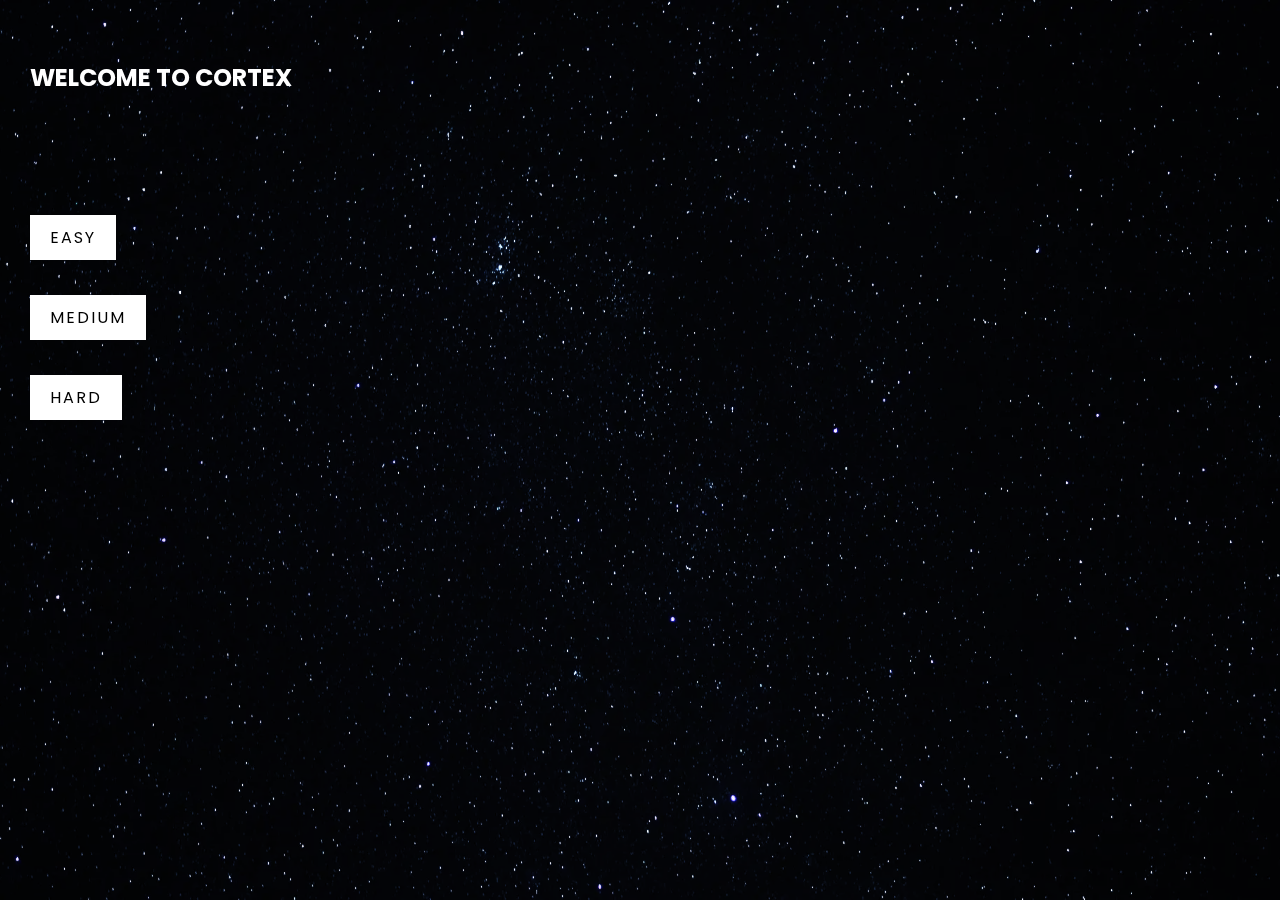
<file: index.html>
<!DOCTYPE html>
<html lang="en">
<head>
    <meta charset="UTF-8">
    <meta http-equiv="X-UA-Compatible" content="IE=edge">
    <meta name="viewport" content="width=device-width, initial-scale=1.0">
    <link rel="stylesheet" type="text/css" href="./indexCss/stylesheet.css">
    <title>Brainee | Welcome </title>
</head>
<body>
    <section class="showcase">
        <header>
        <h2 class="logo">
            Welcome To Cortex
        </h2>
    </header>


    <div class="overlay"></div>


    <div class="text">
        <br>
        <a id="first-mode" href="easy.html">EASY</a>
        <br>
        <br>
        <a  href="medium.html">MEDIUM</a>
        <br>
        <br>
        <a  href="hard.html">HARD</a>
        <br>
    </div>
</section>


</body>
</html>
</file>
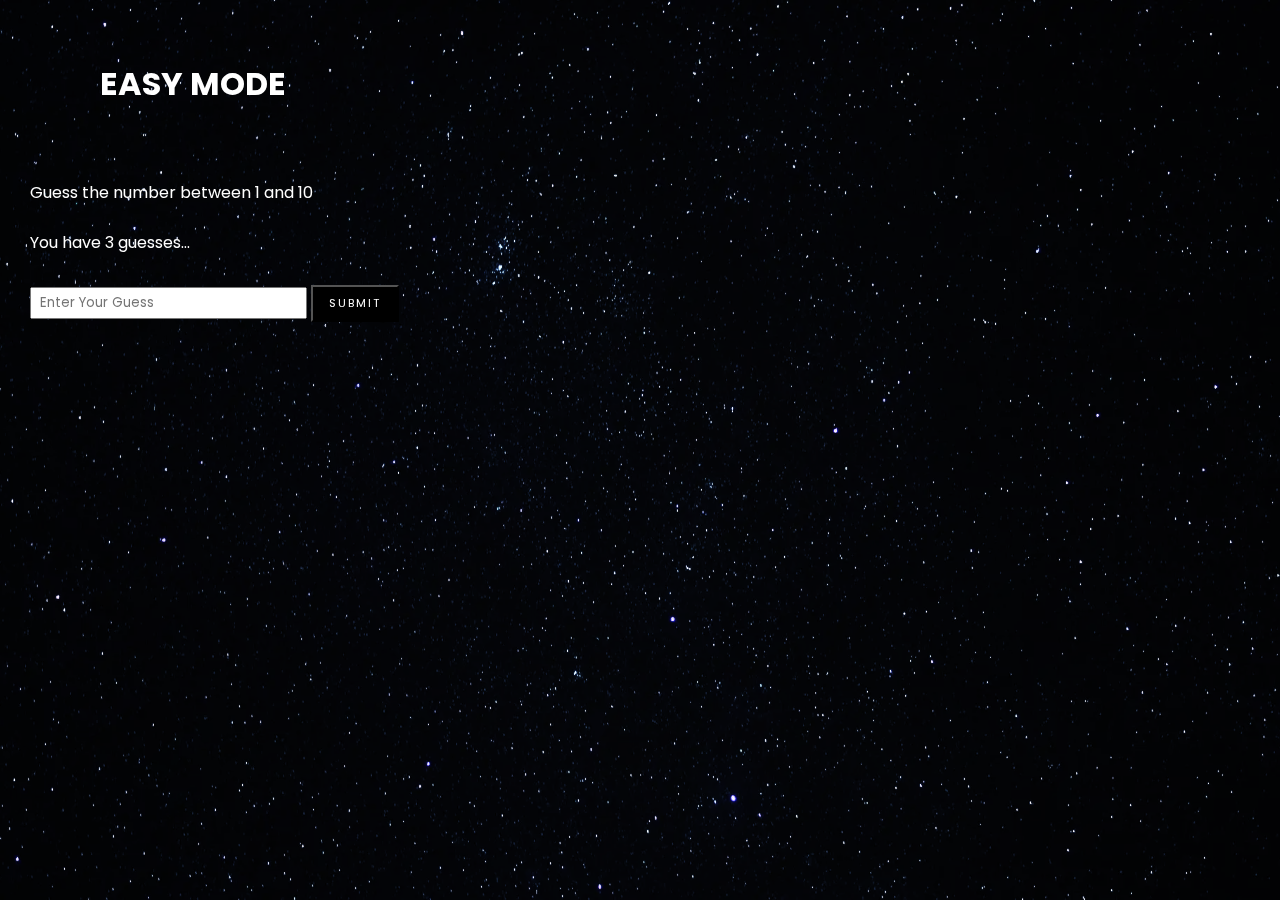
<file: easy.html>
<!DOCTYPE html>
<html lang="en">
<head>
    <meta charset="UTF-8">
    <meta http-equiv="X-UA-Compatible" content="IE=edge">
    <meta name="viewport" content="width=device-width, initial-scale=1.0">
    <link rel="stylesheet" type="text/css" href="./easyCss/stylesheet.css">
    <title>Easy Mode | Brainee</title>
</head>
<body>
    <section class="showcase">
        <div class="container">
                <header>
                    <h1 class="logo">Easy Mode</h1>
                </header>


                <div class="overlay"></div>


            <div id="game">
                <div class="text">
                    <p class="main-p">
                        Guess the number between <span class="min-num"></span> and <span class="max-num"></span>
                        <br>
                        <br>
                        You have 3 guesses...
                    </p>
                    <div class="main-input">
                        <input type="number" id="guess-input" placeholder="Enter Your Guess">
                        <input type="submit" value="submit" id="guess-btn">
                    </div>
                    <p class="message"></p>
                </div>
            </div>
        </div>
    </section>


    <script src="./JS files/easy.js"></script>
</body>
</html>
</file>
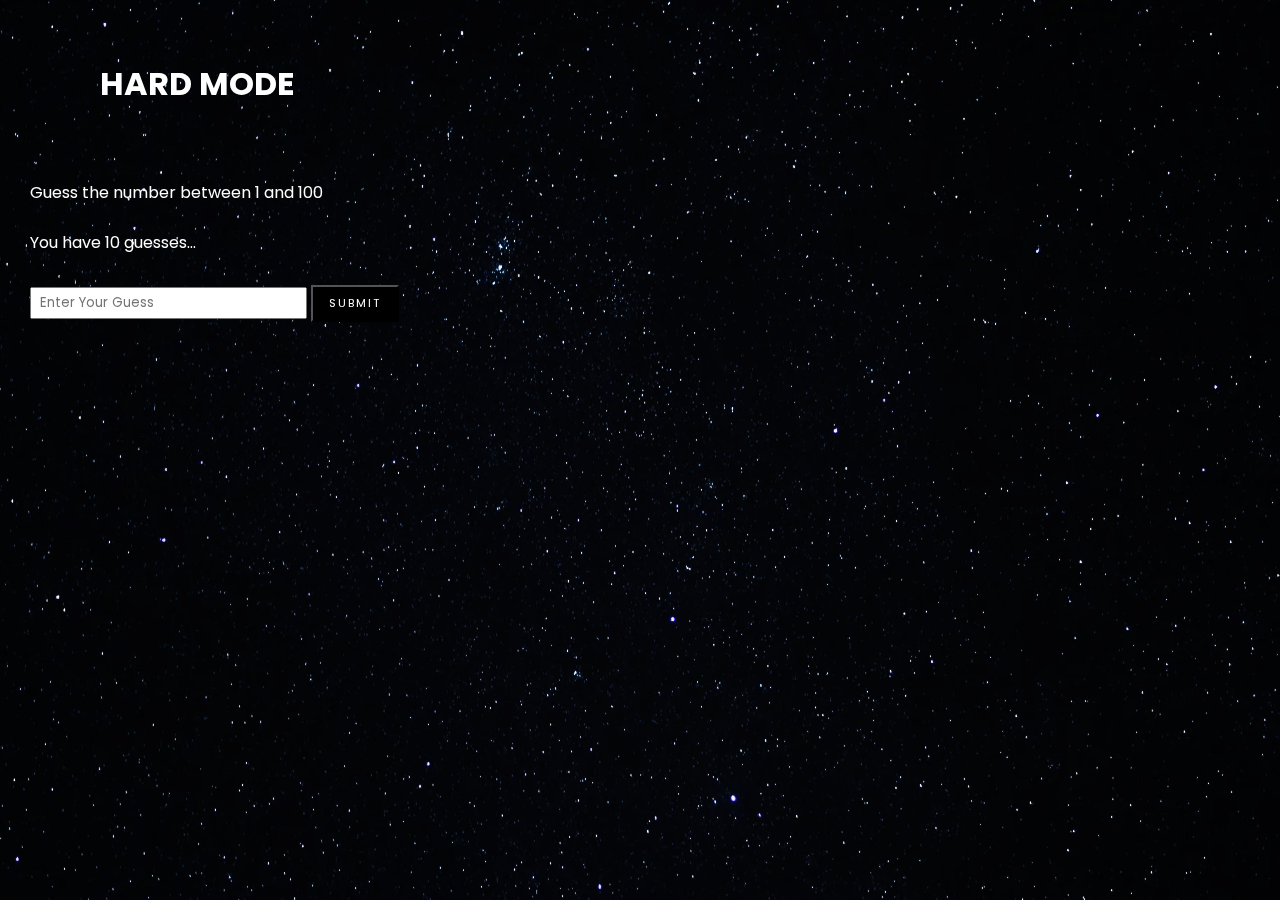
<file: hard.html>
<!DOCTYPE html>
<html lang="en">
<head>
    <meta charset="UTF-8">
    <meta http-equiv="X-UA-Compatible" content="IE=edge">
    <meta name="viewport" content="width=device-width, initial-scale=1.0">
    <link rel="stylesheet" type="text/css" href="./hardCss/stylesheet.css">
    <title>Hard Mode | Brainee</title>
</head>
<body>
    <section class="showcase">
        <div class="container">
                <header>
                    <h1 class="logo">Hard Mode</h1>
                </header>


                <div class="overlay"></div>


            <div id="game">
                <div class="text">
                    <p class="main-p">
                        Guess the number between <span class="min-num"></span> and <span class="max-num"></span>
                        <br>
                        <br>
                        You have 10 guesses...
                    </p>
                    <div class="main-input">
                        <input type="number" id="guess-input" placeholder="Enter Your Guess">
                        <input type="submit" value="submit" id="guess-btn">
                    </div>
                    <p class="message"></p>
                </div>
            </div>
        </div>
    </section>


    <script src="./JS files/hard.js"></script>
</body>
</html>
</file>
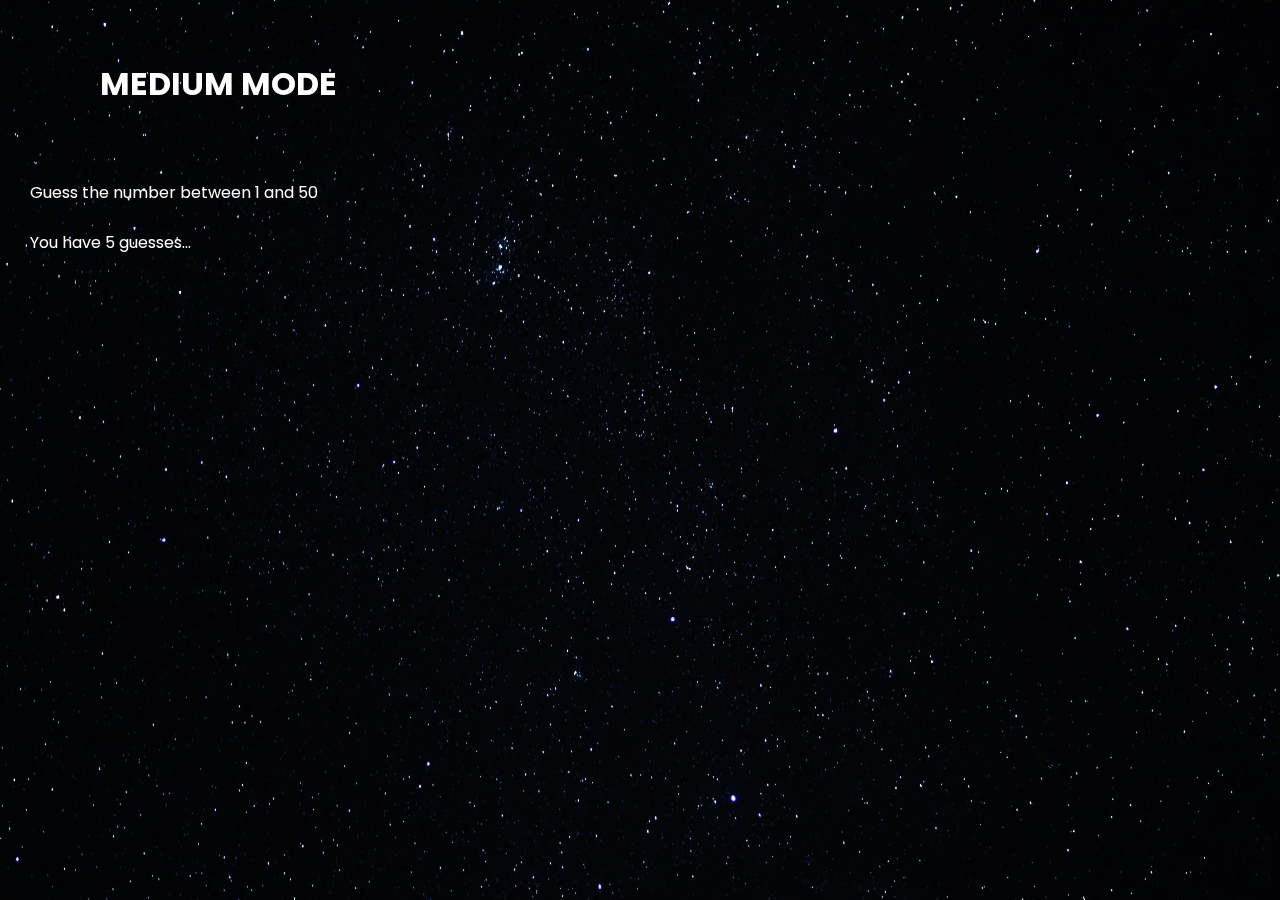
<file: medium.html>
<!DOCTYPE html>
<html lang="en">
<head>
    <meta charset="UTF-8">
    <meta http-equiv="X-UA-Compatible" content="IE=edge">
    <meta name="viewport" content="width=device-width, initial-scale=1.0">
    <link rel="stylesheet" type="text/css" href="./mediumCss/stylesheet.css">
    <title>Medium Mode | Brainee</title>
</head>
<body>
    <section class="showcase">
        <div class="container">
                <header>
                    <h1 class="logo">Medium Mode</h1>
                </header>


                <div class="overlay"></div>


            <div id="game">
                <div class="text">
                    <p class="main-p">
                        Guess the number between <span class="min-num"></span> and <span class="max-num"></span>
                        <br>
                        <br>
                        You have 5 guesses...
                    </p>
                    <div class="main-input">
                        <input type="number" id="guess-input" placeholder="Enter Your Guess">
                        <input type="submit" value="submit" id="guess-btn">
                    </div>
                    <p class="message"></p>
                </div>
            </div>
        </div>
    </section>


    <script src="./JS files/advanced.js"></script>
</body>
</html>
</file>
<file: indexCss/stylesheet.css>
@import url('https://fonts.googleapis.com/css2?family=Poppins:wght@200;300;400;500;600;700;800&display=swap');

*{
    box-sizing: border-box;
    margin: 0;
    padding: 0;
    font-family: 'poppins', sans-serif;
}

a{
    text-decoration: none;
    color: white;
}

.showcase{
    position: absolute;
    right: 0;
    width: 100%;
    min-height: 100vh;
    z-index: 2;
    transition: 1s;
    background: url('../images/img.webp') no-repeat center center/cover;
    color: white;
    overflow: hidden;
}

.showcase header{
    position: absolute;
    top: 0;
    bottom: 30;
    left: 0;
    width: 100%;
    padding: 60px 30px;
    z-index: 1000;
    margin: 0;
}

.logo{
    text-transform: uppercase;
    cursor: pointer;
}

.overlay{
    position: absolute;
    top: 0;
    left: 0;
    width: 100%;
    height: 100%;
    background-color: rgb(22 33 55);
    mix-blend-mode: overlay;
}

.text{
    position: relative;
    z-index: 2;
    top: 150px;
    padding: 30px;
}

.text a{
    display: inline-block;
    font-size: 1em;
    background: white;
    padding: 10px 20px;
    text-decoration: none;
    color: black;
    margin-top: 10px;
    text-transform: uppercase;
    letter-spacing: 2px;
    transition: 0.2s;
}

.text a:hover{
    letter-spacing: 6px;
}



@media(max-width: 798px){
    .showcase header h2{
        padding: 0px; 
        padding-top: 20px;
        font-size: 20px;
    }
    .text a{
        font-size: 13px;
        padding: 8px 13px;
    }

    #first-mode{
        margin-top: 40px;
    }
}

@media(max-width: 498px){
    .showcase header h2{
        padding: 0px; 
        padding-top: 20px;
        font-size: 13px;
    }
}
</file>
<file: easyCss/stylesheet.css>
@import url('https://fonts.googleapis.com/css2?family=Poppins:wght@200;300;400;500;600;700;800&display=swap');

*{
    box-sizing: border-box;
    margin: 0;
    padding: 0;
    font-family: 'poppins', sans-serif;
    scroll-behavior: smooth;
}


.showcase{
    position: absolute;
    right: 0;
    width: 100%;
    min-height: 100vh;
    z-index: 2;
    transition: 1s;
    background-color: black;
    background: url('../images/img.webp') no-repeat center center/cover;
    color: white;
    transition: 1s;
    overflow: hidden;
}

.showcase header{
    position: absolute;
    top: 0;
    bottom: 30;
    left: 0;
    width: 100%;
    padding: 60px 100px;
    z-index: 1000;
    display: flex;
    align-items: center;
    justify-content: space-between;
}

.logo{
    text-transform: uppercase;
    cursor: pointer;
}

.overlay{
    position: absolute;
    top: 0;
    left: 0;
    width: 100%;
    height: 100%;
    background-color: rgb(22 33 55);
    mix-blend-mode: overlay;
}

.text{
    position: relative;
    z-index: 2;
    top: 150px;
    padding: 30px;
}

.main-p{
    margin-bottom: 20px;
}

.message {
    font-size: 16px;
}

.main-input{
    margin-bottom: 50px;
}

#guess-input{
    padding: 4px 8px;
    color: black;
}

#guess-btn{
    display: inline-block;
    font-size: 0.7em;
    background: black;
    padding: 8px 16px;
    text-decoration: none;
    color: white;
    margin-top: 10px;
    text-transform: uppercase;
    letter-spacing: 2px;
    transition: 0.2s;
}

#guess-btn:hover{
    letter-spacing: 6px;
    cursor: pointer;
}



@media(max-width: 798px){
    .showcase header h1{
        padding: 0px; 
        padding-top: 20px;
        font-size: 23px;
    }
    .main-p{
        font-size: 14px;
        margin-top: 50px;
    }
    .message {
        font-size: 12px;
    }
    #guess-btn{
        padding: 4px 10px;
    }
    #guess-btn:hover{
        letter-spacing: 3px;
    }
    #guess-input{
        padding: 3px 6px;
    }
}

@media(max-width: 498px){
    .showcase header h1{
        padding: 0px; 
        padding-top: 20px;
        font-size: 18px;
    }

    #guess-btn{
        padding: 3px 8px;
    }
}
</file>
<file: hardCss/stylesheet.css>
@import url('https://fonts.googleapis.com/css2?family=Poppins:wght@200;300;400;500;600;700;800&display=swap');

*{
    box-sizing: border-box;
    margin: 0;
    padding: 0;
    font-family: 'poppins', sans-serif;
}


.showcase{
    position: absolute;
    right: 0;
    width: 100%;
    min-height: 100vh;
    z-index: 2;
    transition: 1s;
    background: url('../images/img.webp') no-repeat center center/cover;
    color: white;
    overflow: hidden;
}

.showcase header{
    position: absolute;
    top: 0;
    bottom: 30;
    left: 0;
    width: 100%;
    padding: 60px 100px;
    z-index: 1000;
    display: flex;
    align-items: center;
    justify-content: space-between;
}

.logo{
    text-transform: uppercase;
    cursor: pointer;
}

.overlay{
    position: absolute;
    top: 0;
    left: 0;
    width: 100%;
    height: 100%;
    background-color: rgb(22 33 55);
    mix-blend-mode: overlay;
}

.text{
    position: relative;
    z-index: 2;
    top: 150px;
    padding: 30px;
}

.main-p{
    margin-bottom: 20px;
}

.message {
    font-size: 16px;
}

.main-input{
    margin-bottom: 50px;
}

#guess-input{
    padding: 4px 8px;
    color: black;
}

#guess-btn{
    display: inline-block;
    font-size: 0.7em;
    background: black;
    padding: 8px 16px;
    text-decoration: none;
    color: white;
    margin-top: 10px;
    text-transform: uppercase;
    letter-spacing: 2px;
    transition: 0.2s;
}

#guess-btn:hover{
    letter-spacing: 6px;
    cursor: pointer;
}



@media(max-width: 798px){
    .showcase header h1{
        padding: 0px; 
        padding-top: 20px;
        font-size: 23px;
    }
    .main-p{
        font-size: 14px;
        margin-top: 50px;
    }
    .message {
        font-size: 12px;
    }
    #guess-btn{
        padding: 4px 10px;
    }
    #guess-btn:hover{
        letter-spacing: 3px;
    }
    #guess-input{
        padding: 3px 6px;
    }
}

@media(max-width: 498px){
    .showcase header h1{
        padding: 0px; 
        padding-top: 20px;
        font-size: 18px;
    }

    #guess-btn{
        padding: 3px 8px;
    }
}
</file>
<file: mediumCss/stylesheet.css>
@import url('https://fonts.googleapis.com/css2?family=Poppins:wght@200;300;400;500;600;700;800&display=swap');

*{
    box-sizing: border-box;
    margin: 0;
    padding: 0;
    font-family: 'poppins', sans-serif;
    overflow: hidden;
}


.showcase{
    position: absolute;
    right: 0;
    width: 100%;
    min-height: 100vh;
    z-index: 2;
    transition: 1s;
    background: url('../images/img.webp') no-repeat center center/cover;
    color: white;
    overflow: hidden;
}

.showcase header{
    position: absolute;
    top: 0;
    bottom: 30;
    left: 0;
    width: 100%;
    padding: 60px 100px;
    z-index: 1000;
    display: flex;
    align-items: center;
    justify-content: space-between;
}

.logo{
    text-transform: uppercase;
    cursor: pointer;
}

.overlay{
    position: absolute;
    top: 0;
    left: 0;
    width: 100%;
    height: 100%;
    background-color: rgb(22 33 55);
    mix-blend-mode: overlay;
}

.text{
    position: relative;
    z-index: 2;
    top: 150px;
    padding: 30px;
}

.main-p{
    margin-bottom: 20px;
}

.message {
    font-size: 16px;
}

.main-input{
    margin-bottom: 50px;
}

#guess-input{
    padding: 4px 8px;
    color: black;
}

#guess-btn{
    display: inline-block;
    font-size: 0.7em;
    background: black;
    padding: 8px 16px;
    text-decoration: none;
    color: white;
    margin-top: 10px;
    text-transform: uppercase;
    letter-spacing: 2px;
    transition: 0.2s;
}

#guess-btn:hover{
    letter-spacing: 6px;
    cursor: pointer;
}



@media(max-width: 798px){
    .showcase header h1{
        padding: 0px; 
        padding-top: 20px;
        font-size: 23px;
    }
    .main-p{
        font-size: 14px;
        margin-top: 50px;
    }
    .message {
        font-size: 12px;
    }
    #guess-btn{
        padding: 4px 10px;
    }
    #guess-btn:hover{
        letter-spacing: 3px;
    }
    #guess-input{
        padding: 3px 6px;
    }
}

@media(max-width: 498px){
    .showcase header h1{
        padding: 0px; 
        padding-top: 20px;
        font-size: 18px;
    }

    #guess-btn{
        padding: 3px 8px;
    }
}
</file>
